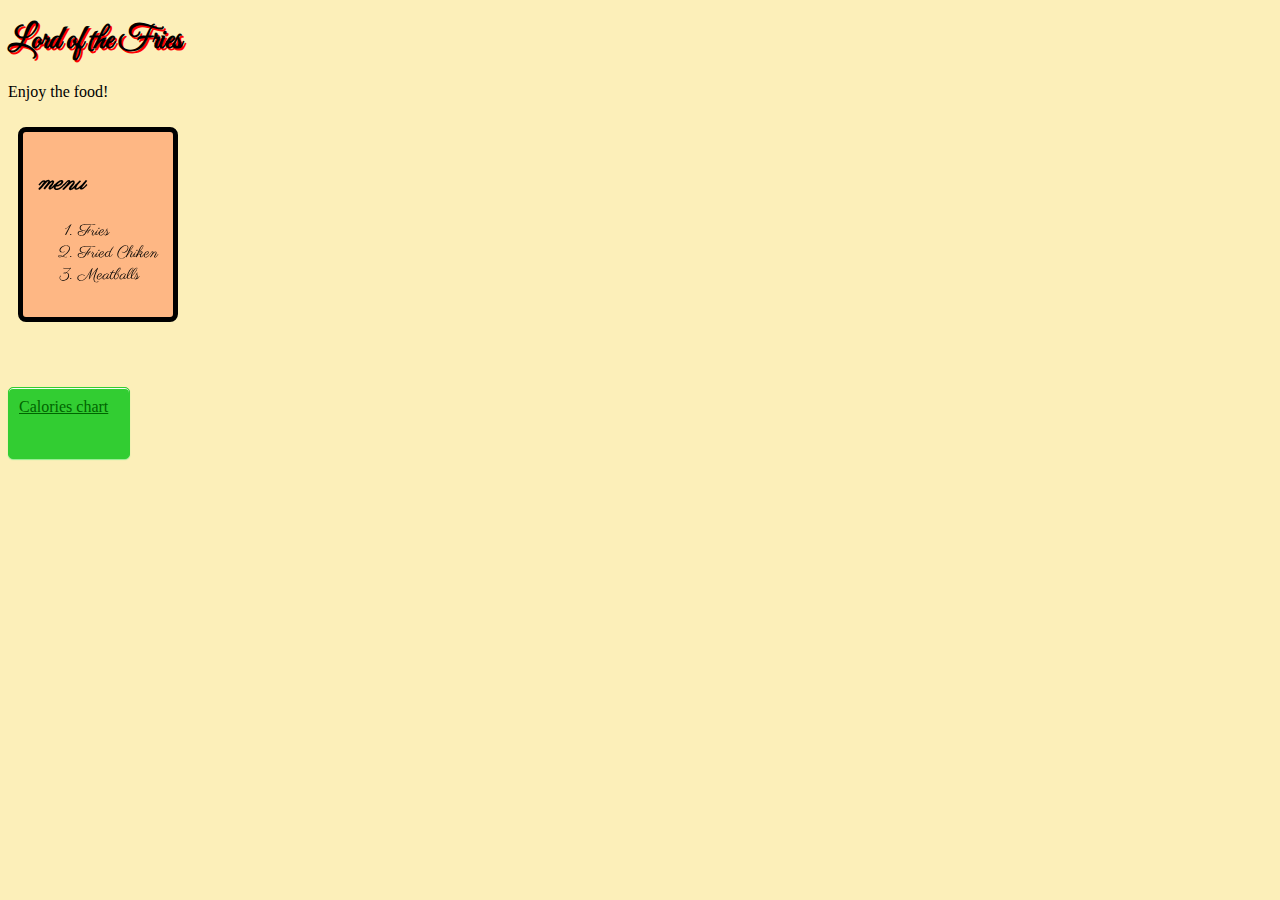
<file: Restraurant-Web-page/html-pages/index.html>
<!DOCTYPE html>
<html lang="en">
<head>
    <meta charset="UTF-8">
    <meta http-equiv="X-UA-Compatible" content="IE=edge">
    <meta name="viewport" content="width=device-width, initial-scale=1.0">
    <title>Index</title>
    <link rel="stylesheet" href="style.css">
    <style>
        @import url('https://fonts.googleapis.com/css2?family=Great+Vibes&family=Ubuntu+Condensed&display=swap');
        </style>
    <style>
        @import url('https://fonts.googleapis.com/css2?family=Parisienne&display=swap');
        </style>    
</head>
<body>
    <h1>Lord of the Fries</h1>
    <p>Enjoy the food!</p>
    <div class="menu">
        <h2>menu</h2>
        <ol>
            <li>Fries</li>
            <li>Fried Chiken</li>
            <li>Meatballs</li>
        </ol>
        </div>
        <br>
        <br>
        <br>
        <br>
        <br>
        <br>
        <br>
        <br>
        <br>
        <br>
        <br>
        <br>
        <br>
        <br>
        <br>
        <footer>
            <a href="calories.html" class="calories">Calories chart</a>
        </footer>
    
    
    
     
</body>
</html>
</file>
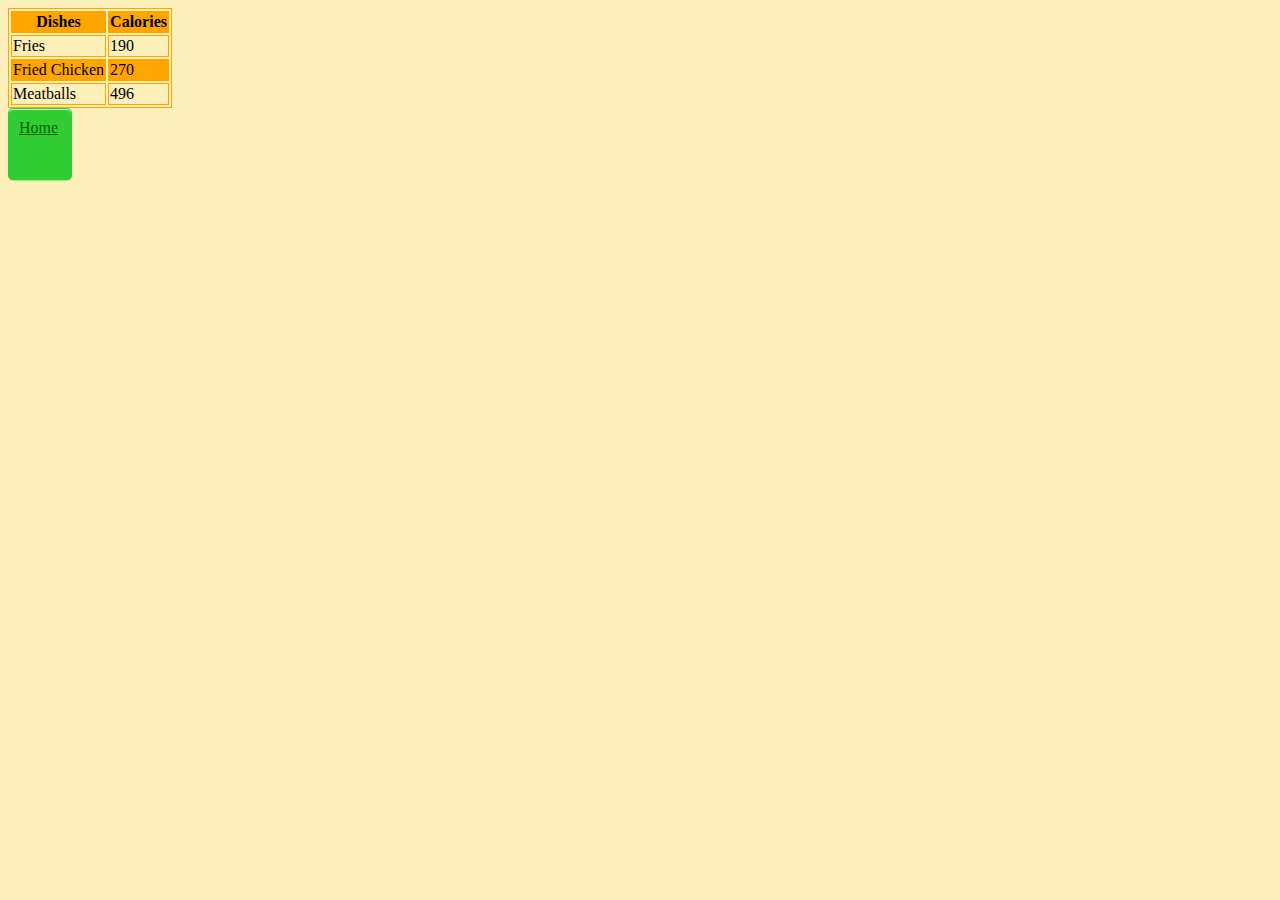
<file: Restraurant-Web-page/html-pages/calories.html>
<!DOCTYPE html>
<html lang="en">
<head>
    <meta charset="UTF-8">
    <meta http-equiv="X-UA-Compatible" content="IE=edge">
    <meta name="viewport" content="width=device-width, initial-scale=1.0">
    <title>Calories</title>
    <link rel="stylesheet" href="style.css">
</head>
<body>
    <table>
        <tr>
            <th>Dishes</th>
            <th>Calories</th>
            </div>
        </tr>
        <tr>
            <td>Fries</td>
            <td>190</td>
        </tr>
        <tr>
            <td class="background">Fried Chicken</td>
            <td class="background">270</td>
        </tr>
        <tr>
            <td>Meatballs</td>
            <td>496</td>
        </tr>
    </table>

    <footer>
        <a href="index.html" class="home">Home</a>
    </footer>
</body>
</html>
</file>
<file: Restraurant-Web-page/html-pages/style.css>
body {
    background-color: rgb(252, 239, 185);
}
h1{
    font-family: 'Great Vibes', cursive;
    text-shadow: 2px 2px red;
}
h2{
    font-style: italic;
}
table {
    border: 1px solid orange;
} 

th,td {
    border: 1px solid orange;
}
th {
    background-color: orange;
}
div.menu {
    font-family: 'Parisienne', cursive;
    margin: 10px;
    border: 5px solid;
    border-radius: 0.5rem;
    padding: 15px;
    background-color: rgba(255, 127, 80, 0.5);
    position: fixed;
    margin-bottom: auto;
}

a {
    display: block;
    border-radius: 5px;
    height: 50px;
    padding: 10px;
    box-shadow: 0 1px 1px lightgreen, inset 0 1px 0 honeydew;
    background-color: limegreen;
    color: darkgreen;
    border: limegreen 1px solid;
}

td:hover {
    background-color: black;
    color: white;
}

.background {
    background-color: orange;
}
.home {
    width: 42px;
}
.calories {
    width: 100px;
}
</file>
